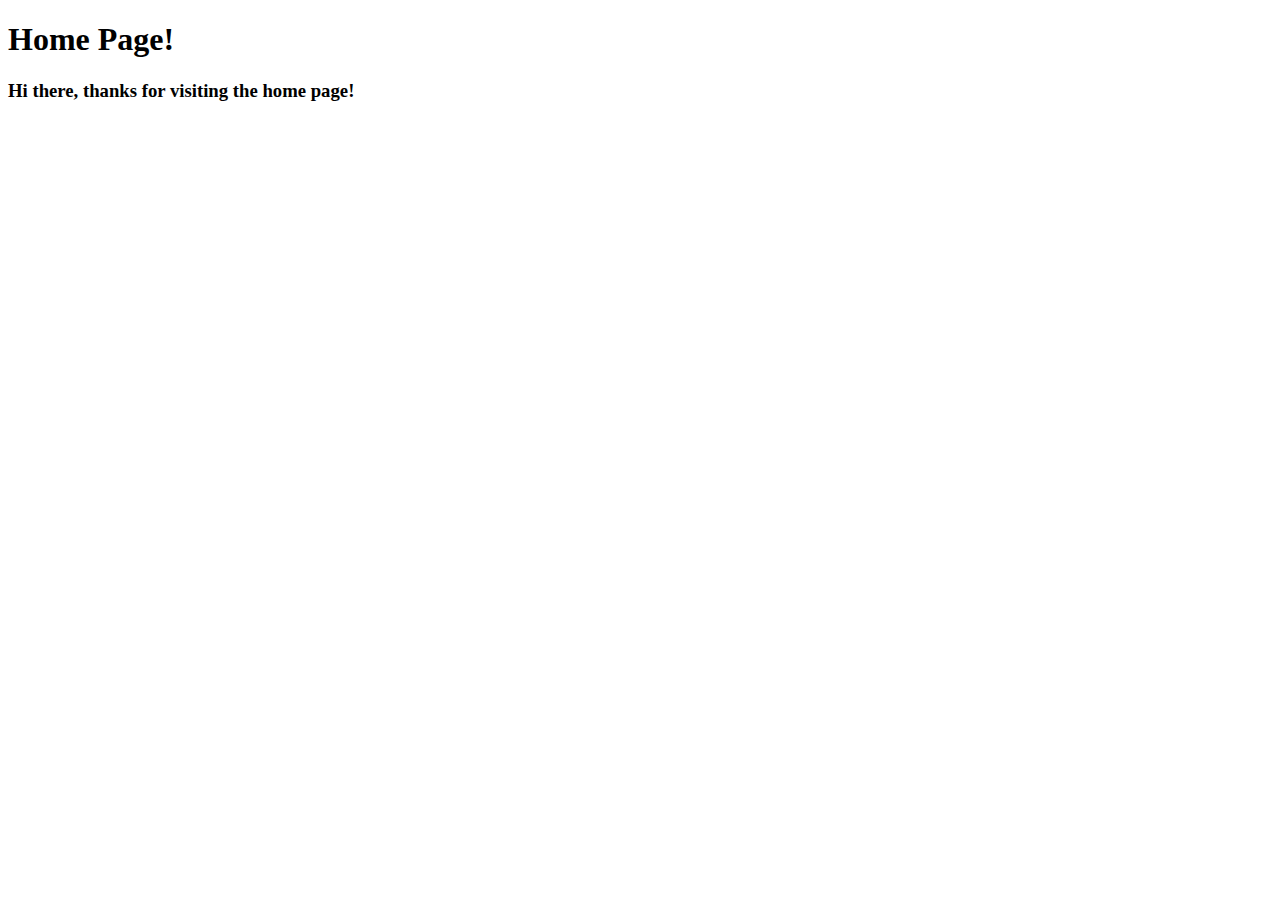
<file: project/first/templates/HOME_PAGE.html>
<!DOCTYPE html>
<html lang="en">
<head>
    <meta charset="UTF-8">
    <title>The Home Page</title>
    <h1>Home Page!</h1>
    <h3>Hi there, thanks for visiting the home page!</h3>
</head>
<body>

</body>
</html>
</file>
